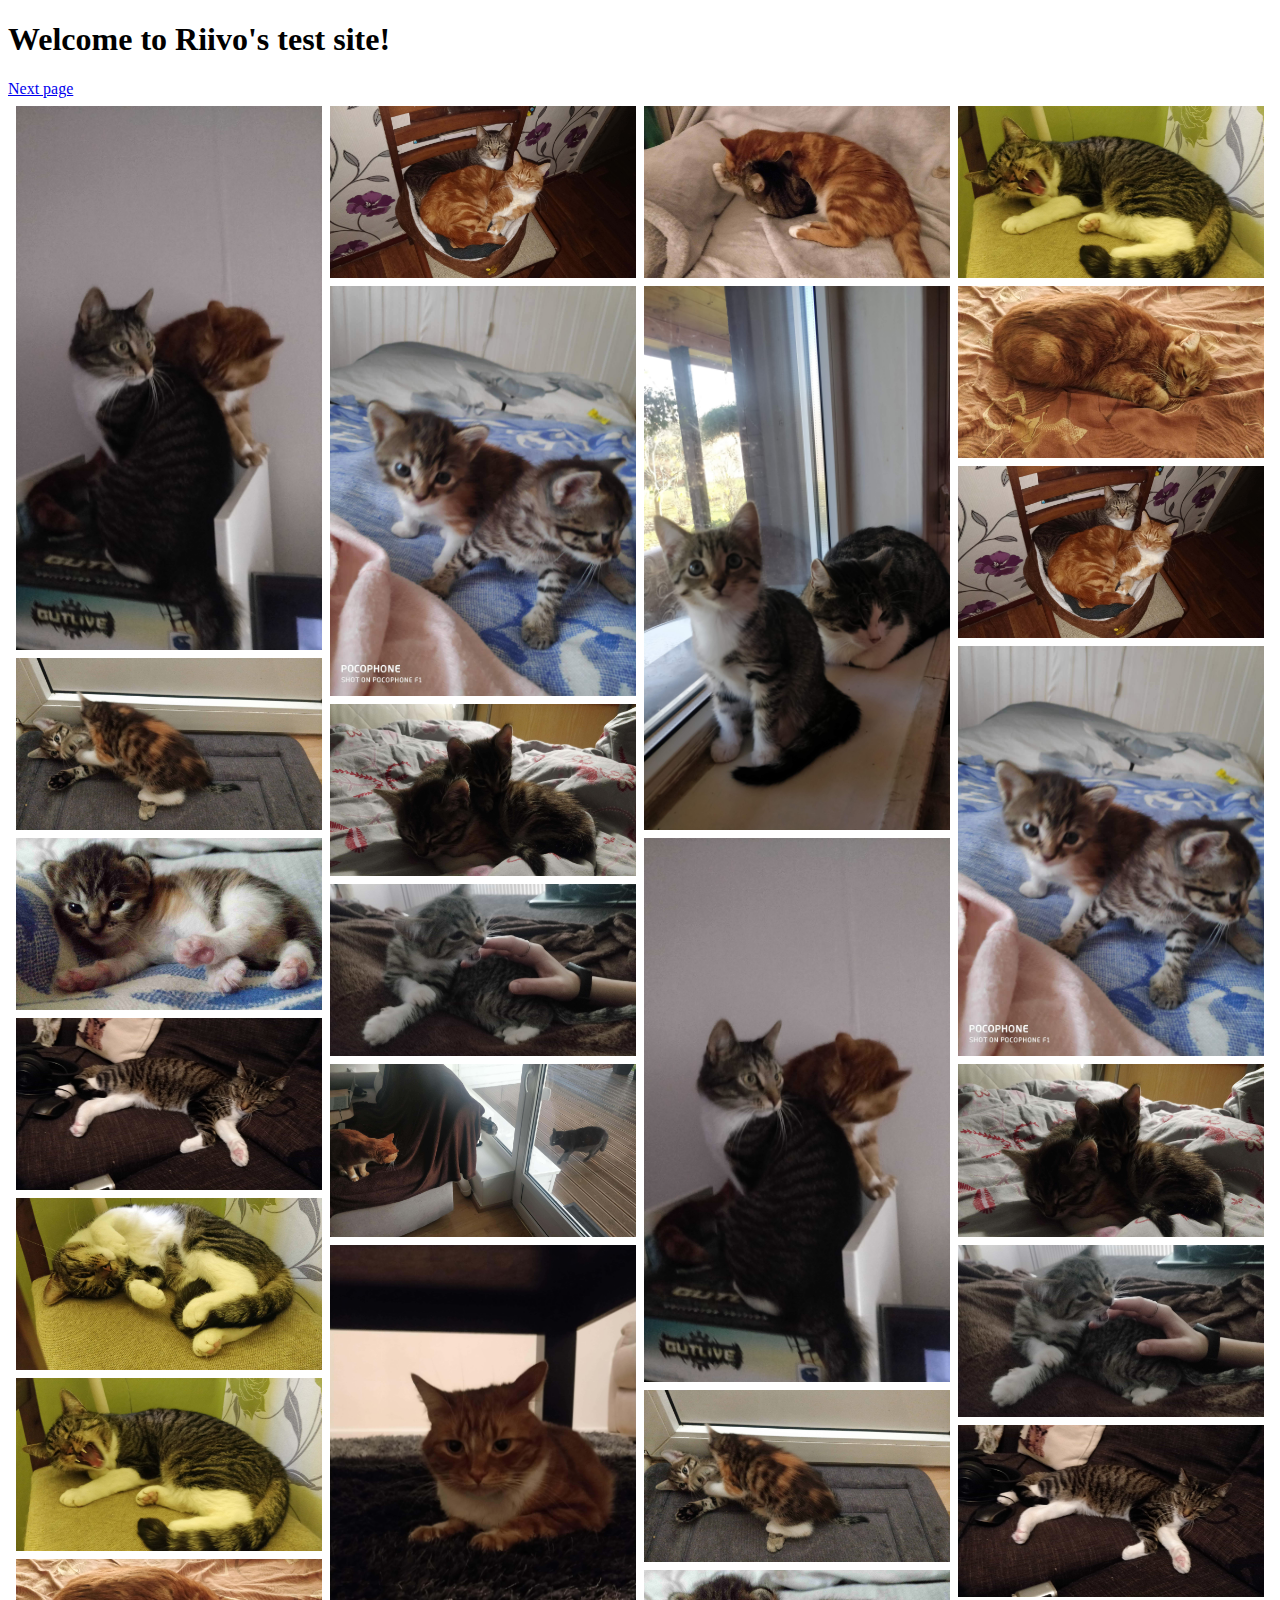
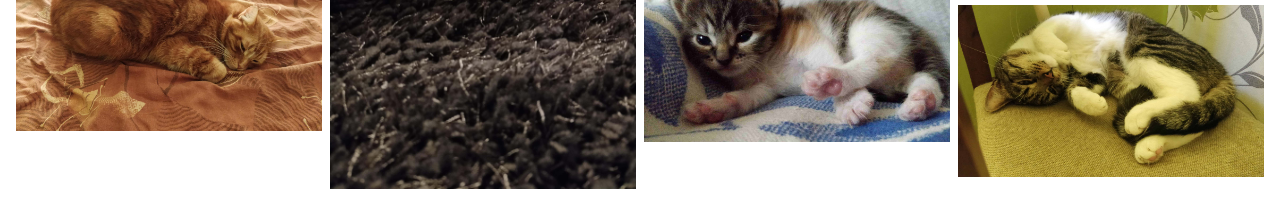
<file: index.html>
<!doctype html>
<html class="no-js" lang="">

<head>
  <meta charset="utf-8">
  <title>Riivo's test site</title>
  <meta name="description" content="Testing Glia scripts">
  <meta name="viewport" content="width=device-width, initial-scale=1">
  <meta name="theme-color" content="#fafafa">
  <link rel="stylesheet" href="style.css">
</head>

<body>
  <!--[if IE]>
    <p class="browserupgrade">You are using an <strong>outdated</strong> browser. Please <a href="https://browsehappy.com/">upgrade your browser</a> to improve your experience and security.</p>
  <![endif]-->

  <h1>Welcome to Riivo's test site!</h1>
  <a href="https://riiwo.github.io/1.html">Next page</a>
  <div class="row">
    <div class="column">
      <img src="img/1.jpg">
      <img src="img/2.jpg">
      <img src="img/3.jpg">
      <img src="img/4.jpg">
      <img src="img/5.jpg">
      <img src="img/6.jpg">
      <img src="img/7.jpg">
    </div>
    <div class="column">
      <img src="img/8.jpg">
      <img src="img/9.jpg">
      <img src="img/10.jpg">
      <img src="img/11.jpg">
      <img src="img/12.jpg">
      <img src="img/13.jpg">
    </div>
    <div class="column">
      <img src="img/14.jpg">
      <img src="img/15.jpg">
      <img src="img/1.jpg">
      <img src="img/2.jpg">
      <img src="img/3.jpg">
    </div>
    <div class="column">
      <img src="img/6.jpg">
      <img src="img/7.jpg">
      <img src="img/8.jpg">
      <img src="img/9.jpg">
      <img src="img/10.jpg">
      <img src="img/11.jpg">
      <img src="img/4.jpg">
      <img src="img/5.jpg">
    </div>
  </div>
  <script async src="//api.beta.salemove.com/salemove_integration.js"></script>
</body>

</html>
</file>
<file: style.css>
* {
  box-sizing: border-box;
}
.row {
  display: flex;
  flex-wrap: wrap;
  padding: 0 4px;
}

/* Create four equal columns that sits next to each other */
.column {
  flex: 25%;
  max-width: 25%;
  padding: 0 4px;
}

.column img {
  margin-top: 8px;
  vertical-align: middle;
  width: 100%;
}

/* Responsive layout - makes a two column-layout instead of four columns */
@media screen and (max-width: 800px) {
  .column {
    flex: 50%;
    max-width: 50%;
  }
}

/* Responsive layout - makes the two columns stack on top of each other instead of next to each other */
@media screen and (max-width: 600px) {
  .column {
    flex: 100%;
    max-width: 100%;
  }
}
</file>
